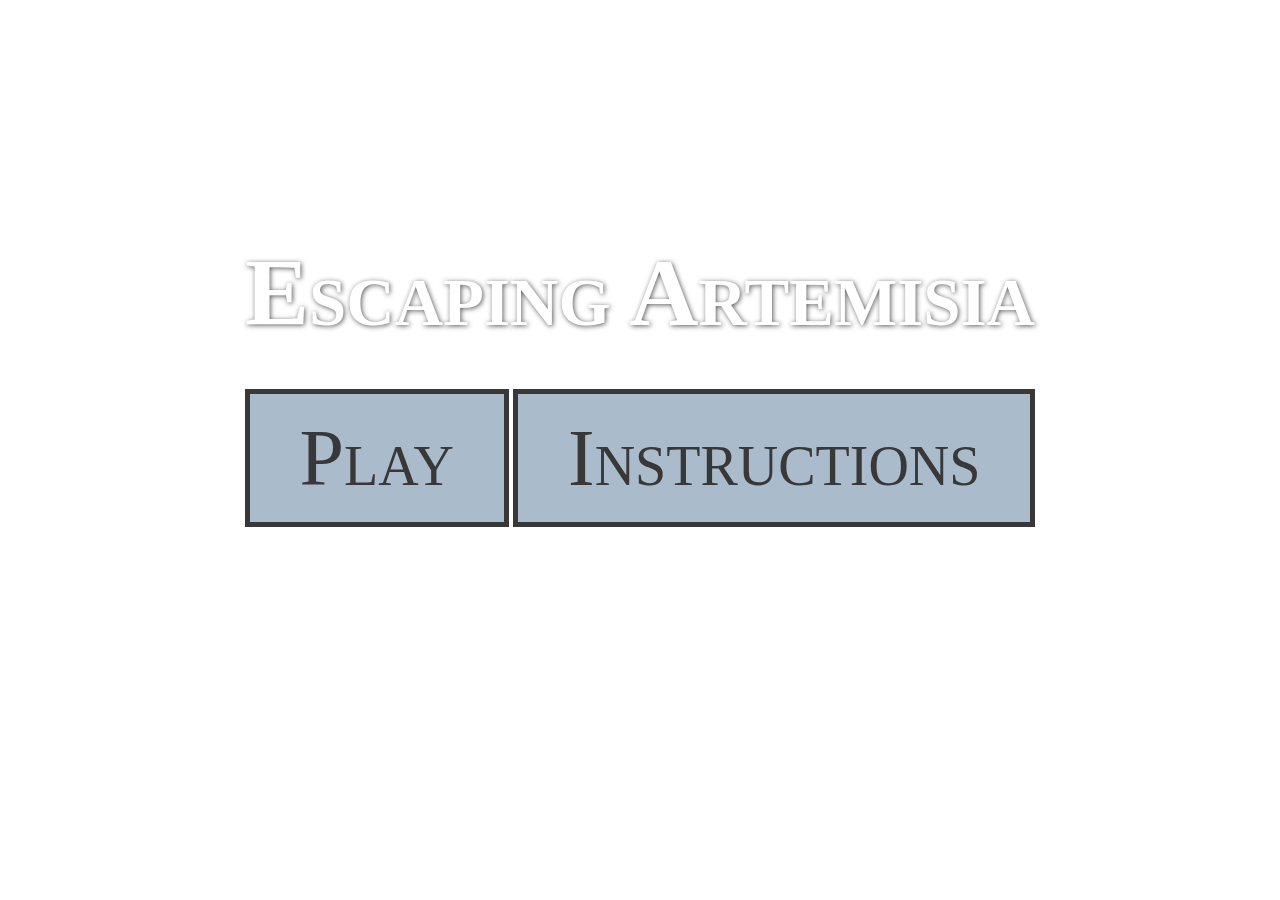
<file: index.html>
<!DOCTYPE html>
<html>
<head>
<title>Escaping Artemisa</title>

<link rel="stylesheet" type="text/css" href="style.css">
<script src="jquery-1.11.3.js"></script>
<script src="gamedev.js"></script>
</head>

<body>

<div class="titleContent">

<h1 class="splashTitle"><br>Escaping Artemisia</h1>

<a id="start" class="button" href="explore.html">Play</a>

<a id="instructionbutton" class="button">Instructions</a>
<div id="x">
<p>X</p>
</div>


<div id="startpgtext">
<p>You have been unjustly accused of stealing from a Lunar supply ship and have been thrown into Artemisia's prison. Your trial will be in 3 days but you have an escape plan. You will go through a series of different rooms in order to escape, including out the prisons, down the hallway, sneaking past guards into the Levana, the evil queen's, chambers, entrance rooms situated all across the castle and heavily armed and guarded watchtowers, where you may or may not receive some help from a Princess along the way. You will earn points as you continue on and gain possessions, but the question is - Will you be able to escape Artemisia or perish on Luna?</p>
</div>

<div id="instructions">
<p>To find items to escape, click different areas and buttons on your screen, find items to aid your escape, good luck.</p>
</div>

</div>

</body>
</file>
<file: style.css>
body {

    background-image: url("https://il2.picdn.net/shutterstock/videos/5151608/thumb/9.jpg");
    background-position: bottom center;
    font-variant: small-caps;
    background-size: cover;
    font-family: "times new roman";

}

/*Stuff below governs the start screen*/

.titleContent {
    margin: 10% auto;
    text-align: center;
}

.splashTitle {
    color: #fff;
    font-size: 6em;
    text-shadow: 1px 1px 5px rgba(27, 25, 25, 0.74);
}

.button, #instructionbutton {
    border: 5px solid #383838;
    color: #383838;
    padding: 20px 50px;
    font-size: 5em;
    text-decoration: none;
    background-color: #abc;
    width: 75px;
}
  a.button:hover {
    background-color: #383838;
    color: #abc;
  }

  #throneroom {
    background-image: url("img/throneroom");
  }

  p {
    font-family: "times new roman";
    color: white;
  }

  #startpgtext {
    text-align: left;
    position: absolute;
        top: 650px;
  }

  #instructions {
    text-align: left;
    position: absolute;
        top: 650px;
  }

  #x {
    position: absolute;
        top: 661px;
        left: 1385px;
    height: 50px;
    width: 50px;
    float: right;
  }



/*Stuff below governs the Explore screen*/

#exploreBody {
    background-image: url("http://preview.turbosquid.com/Preview/2014/05/25__08_44_59/pic%202.jpgdcf7e882-62c2-4f49-b050-36d6bcba174fOriginal.jpg");
    background-position: bottom center;

}
#goldenkey{
    width: 80px;
    height: 20px;
    position: absolute;
    top: 650px;
    left: 490px;
}

#background3{
    background-image: url("http://img.photobucket.com/albums/v90/subrosa_florens/oblivion/Oblivion348.jpg");
    position: absolute;
    top:0;
    bottom:0;
    right:0;
    left:0;
    overflow: hidden;
}

#winterbackground{
    background-image: url("http://blender.hu/galeria/2012/1.jpg");
    position: absolute;
    top:0;
    bottom:0;
    right:0;
    left:0;
    overflow: hidden;
}

#watchtower{
    background-image: url("http://i48.tinypic.com/11wcb3s.jpg");
    position: absolute;
    top:0;
    bottom:0;
    right:0;
    left:0;
    overflow: hidden;
}

#metaldiv {
    height: 250px;
    width: 175px;
    position: absolute;
    top: 260px;
    left: 100px;
}

.goldenkey2{
    width: 80px;
    height: 20px;
}

#deadend{
    height: 250px;
    width: 175px;
    position: absolute;
    top: 530px;
    left: 880px;
}

#secondchance{
    height: 400px;
    width: 300px;
    position: absolute;
    top: 100px;
    left: 250px;
}

#wintersh{
    height: 250px;
    width: 175px;
    position: absolute;
    top: 530px;
    left: 380px;
}

#secondchancedoor{
    height: 500px;
    width: 250px;
    position: absolute;
    top: 230px;
    left: 470px;
}

#meetwinter{
    height: 100px;
    width: 50px;
    position: absolute;
    top: 500px;
    left: 680px;
}

#levanasr{
    height: 100px;
    width: 50px;
    position: absolute;
    top: 500px;
    left: 680px;
}

#levanash {
    height: 225px;
    width: 175px;
    position: absolute;
    top: 555px;
    left: 625px; 
}

#staircase {
    height: 620px;
    width: 150px;
    position: absolute;
    top: 100px;
    left: 330px;
}

#guard {
    height: 500px;
    position: absolute;
    top: 305px;
    left: 600px;
}

#leftstaircase{
    height: 850px;
    width: 750px;
    position: absolute;
    top: 0px;
    left: 0px;
}

#rightstaircase{
    height: 850px;
    width: 750px;
    position: absolute;
    top: 0px;
    left: 750px;
}

#gameover1 {
    background-image: url("img/gameover");
}

#hammer{
    width: 100px;
    height: 150px;
    position: absolute;
    top: 625px;
    left: 700px;
}

#hammer2{
    width: 100px;
    height: 150px;
}

#actualwinter{
    position: absolute;
    top: 300px;
    left: 900px;
    background-image: url("img/winterfanart.png");
    width: 190px;
    height: 475px;
}

#winterspeech{
    position: absolute;
    top: 300px;
    left: 800px;
    width: 200px;
    height: 50px;
    background-color: white;
    font-size: 20px;
}

#winterspeech2{
    position: absolute;
    top: 300px;
    left: 800px;
    width: 200px;
    height: 50px;
    background-color: white;
    font-size: 20px;
}

#actualwinter2{
    position: absolute;
    top: 300px;
    left: 900px;
    background-image: url("img/winterfanart.png");
    width: 190px;
    height: 475px;
}

#actualwinter3{
    position: absolute;
    top: 300px;
    left: 900px;
    background-image: url("img/winterfanart.png");
    width: 190px;
    height: 475px;
}

#winterspeech3{
    position: absolute;
    top: 300px;
    left: 700px;
    width: 200px;
    height: 100px;
    background-color: white;
    font-size: 20px;
}

#actualwinter4{
    position: absolute;
    top: 300px;
    left: 900px;
    background-image: url("img/winterfanart.png");
    width: 190px;
    height: 475px;
}

#winterspeech4{
    position: absolute;
    top: 300px;
    left: 800px;
    width: 200px;
    height: 50px;
    background-color: white;
    font-size: 20px;
}

#actualwinter5{
    position: absolute;
    top: 300px;
    left: 900px;
    background-image: url("img/winterfanart.png");
    width: 190px;
    height: 475px;
}

#winterspeech5{
    position: absolute;
    top: 300px;
    left: 700px;
    width: 200px;
    height: 250px;
    background-color: white;
    font-size: 20px;
}

#actualwinter6{
    position: absolute;
    top: 300px;
    left: 900px;
    background-image: url("img/winterfanart.png");
    width: 190px;
    height: 475px;
}

#winterspeech6{
    position: absolute;
    top: 300px;
    left: 800px;
    width: 200px;
    height: 50px;
    background-color: white;
    font-size: 20px;
}

#tapestry{
    position: absolute;
    top: 275px;
    left: 1150px;
    height: 400px;
    width: 100px;
}

#hole{
    background-image: url("http://emojipedia-us.s3.amazonaws.com/cache/0d/11/0d1125747c6c436c4f5f074f6ba9e878.png");
    position: absolute;
    top: 600px;
    left: 300px;
    width: 120px;
    height: 120px;
}

#transition{
    width: 1500px;
    height: 850px;
    position: absolute;
    top: 0px;
    left: 0px;
}

#lakezoom{
    width: 1500px;
    height: 850px;
    position: absolute;
    top: 0px;
    left: 0px;
}
</file>
